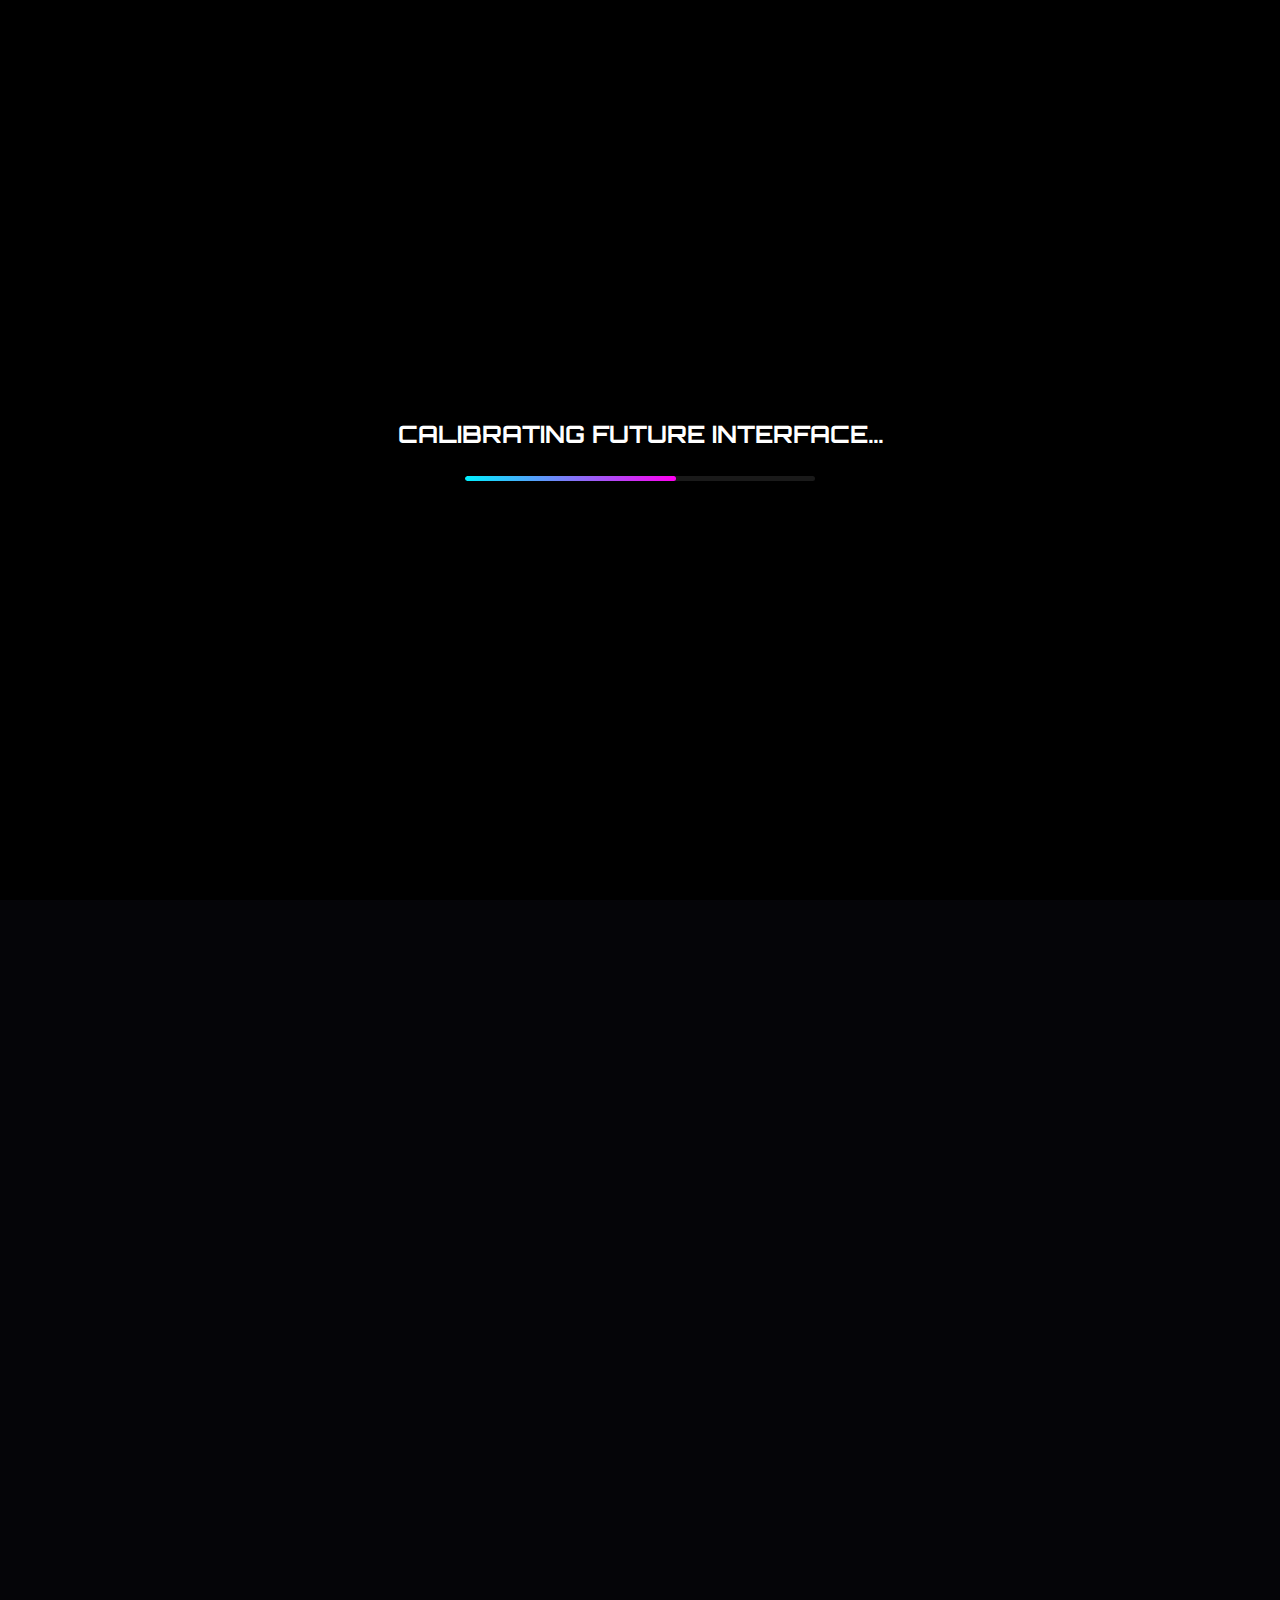
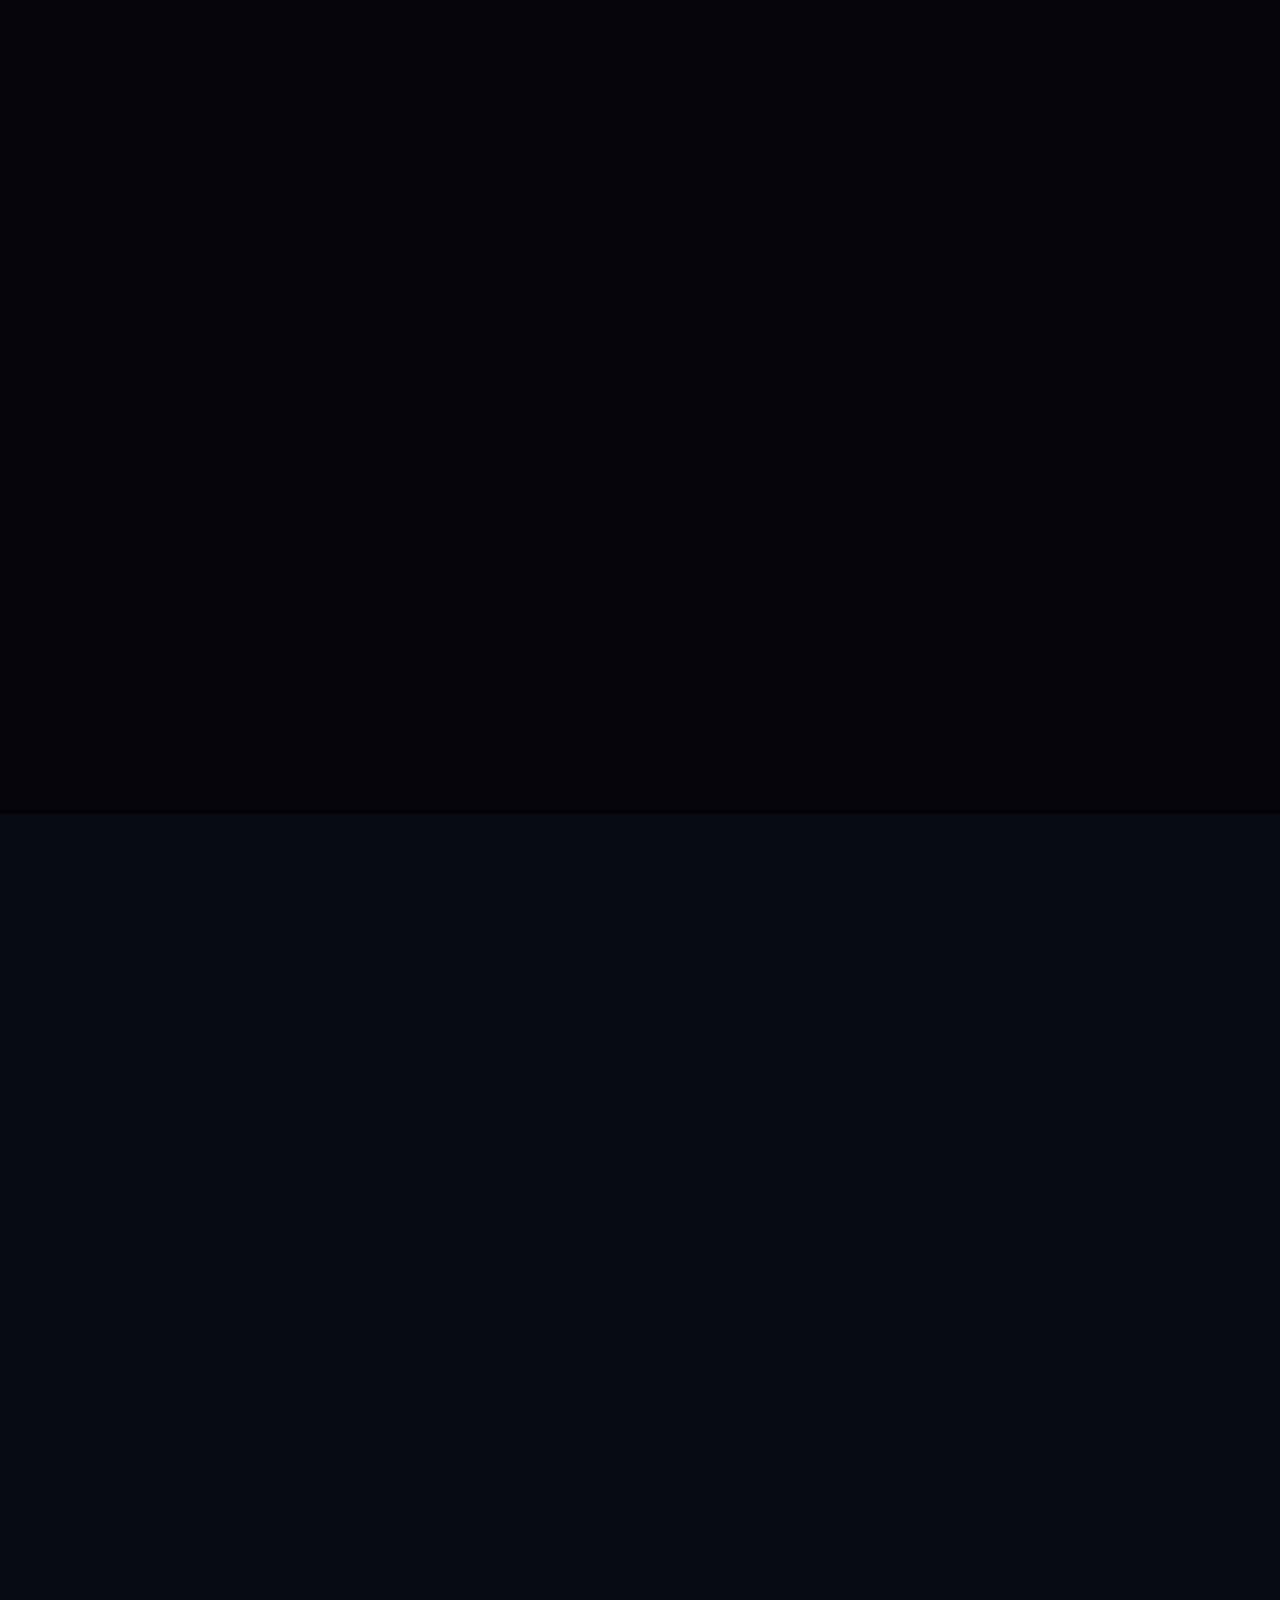
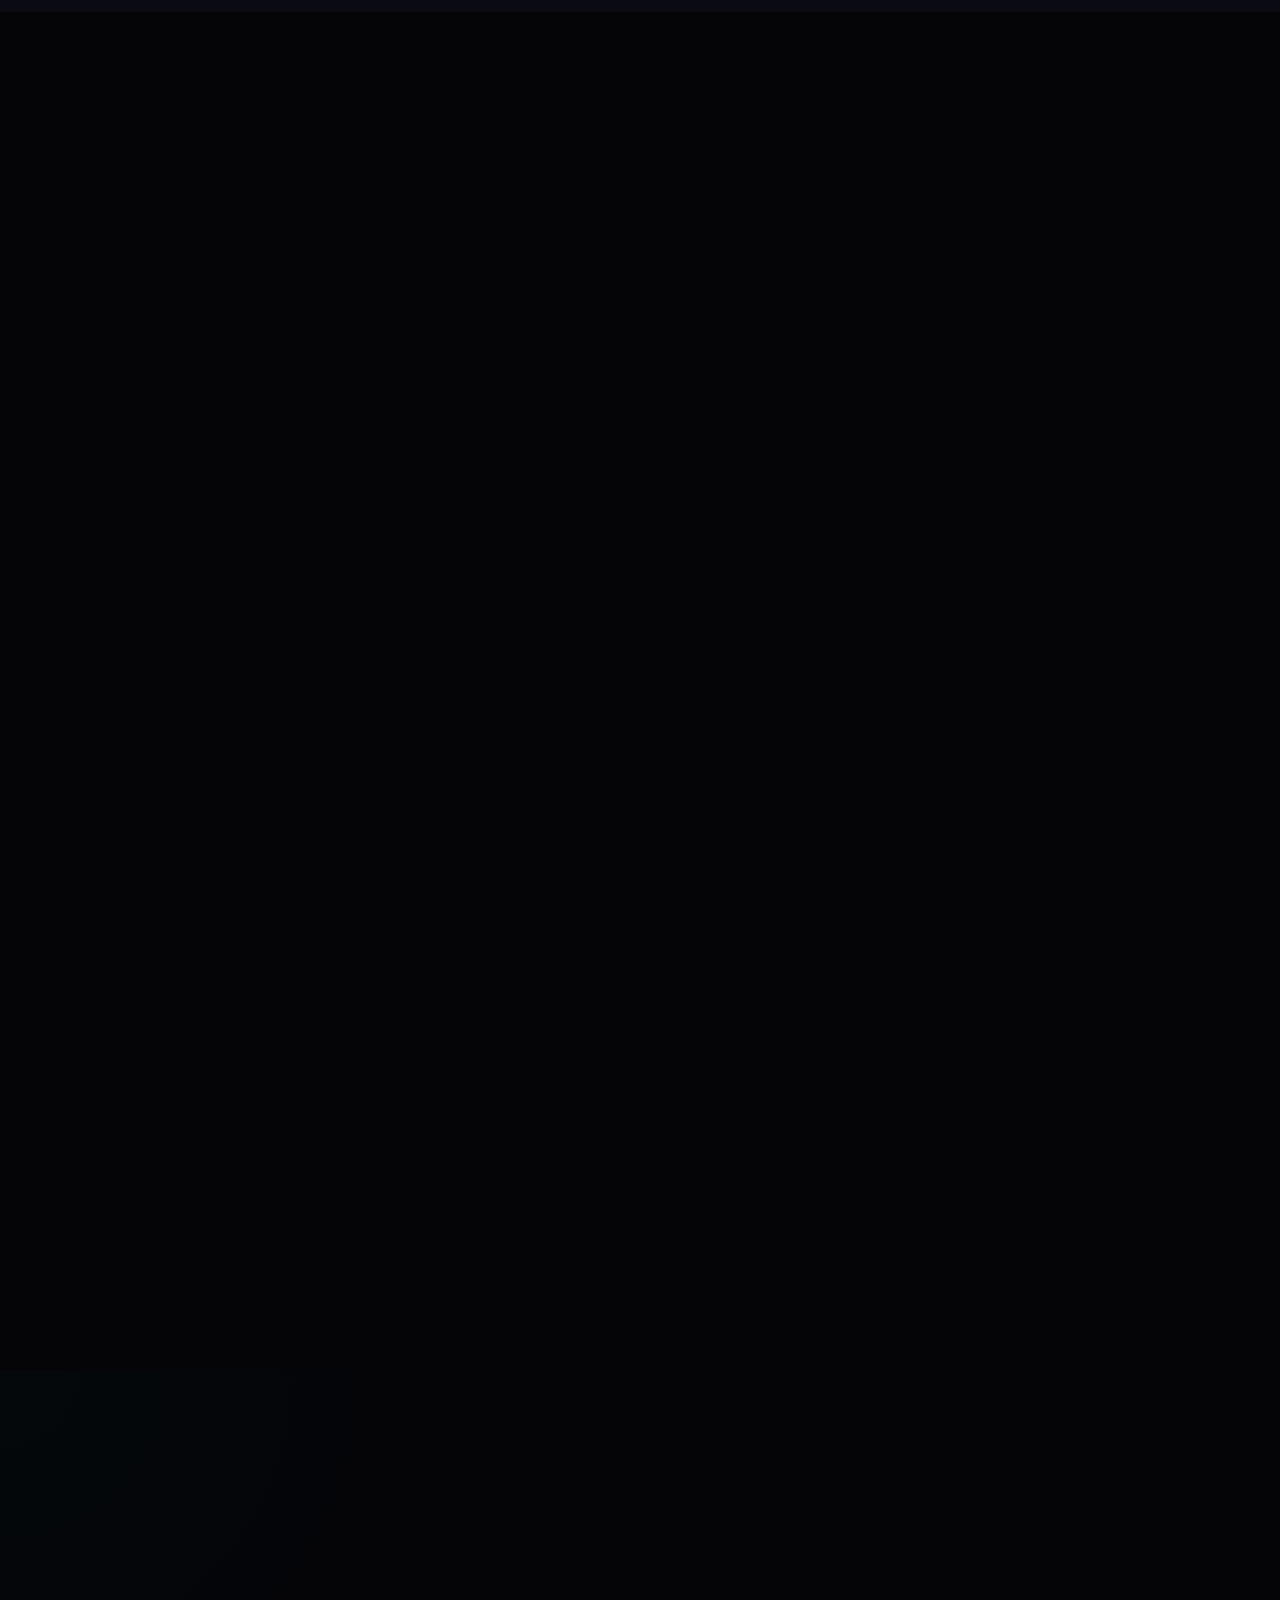
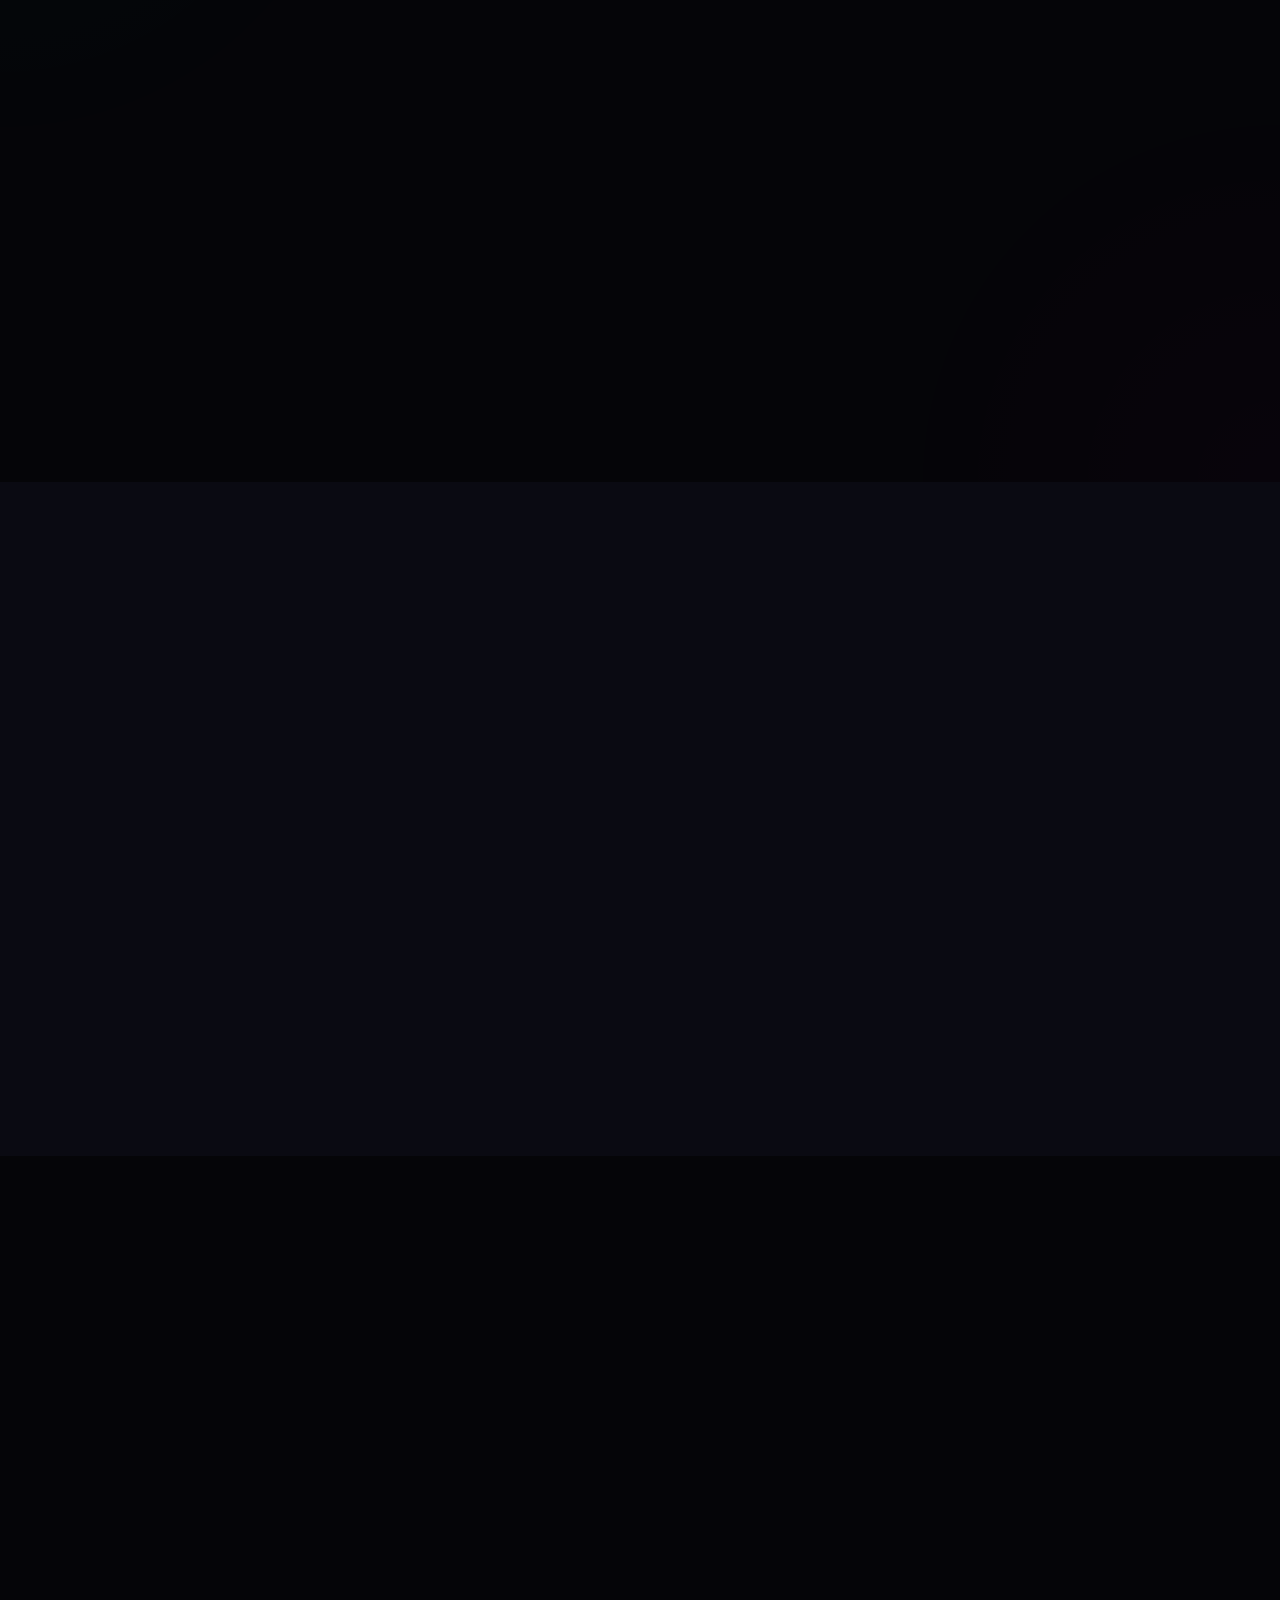
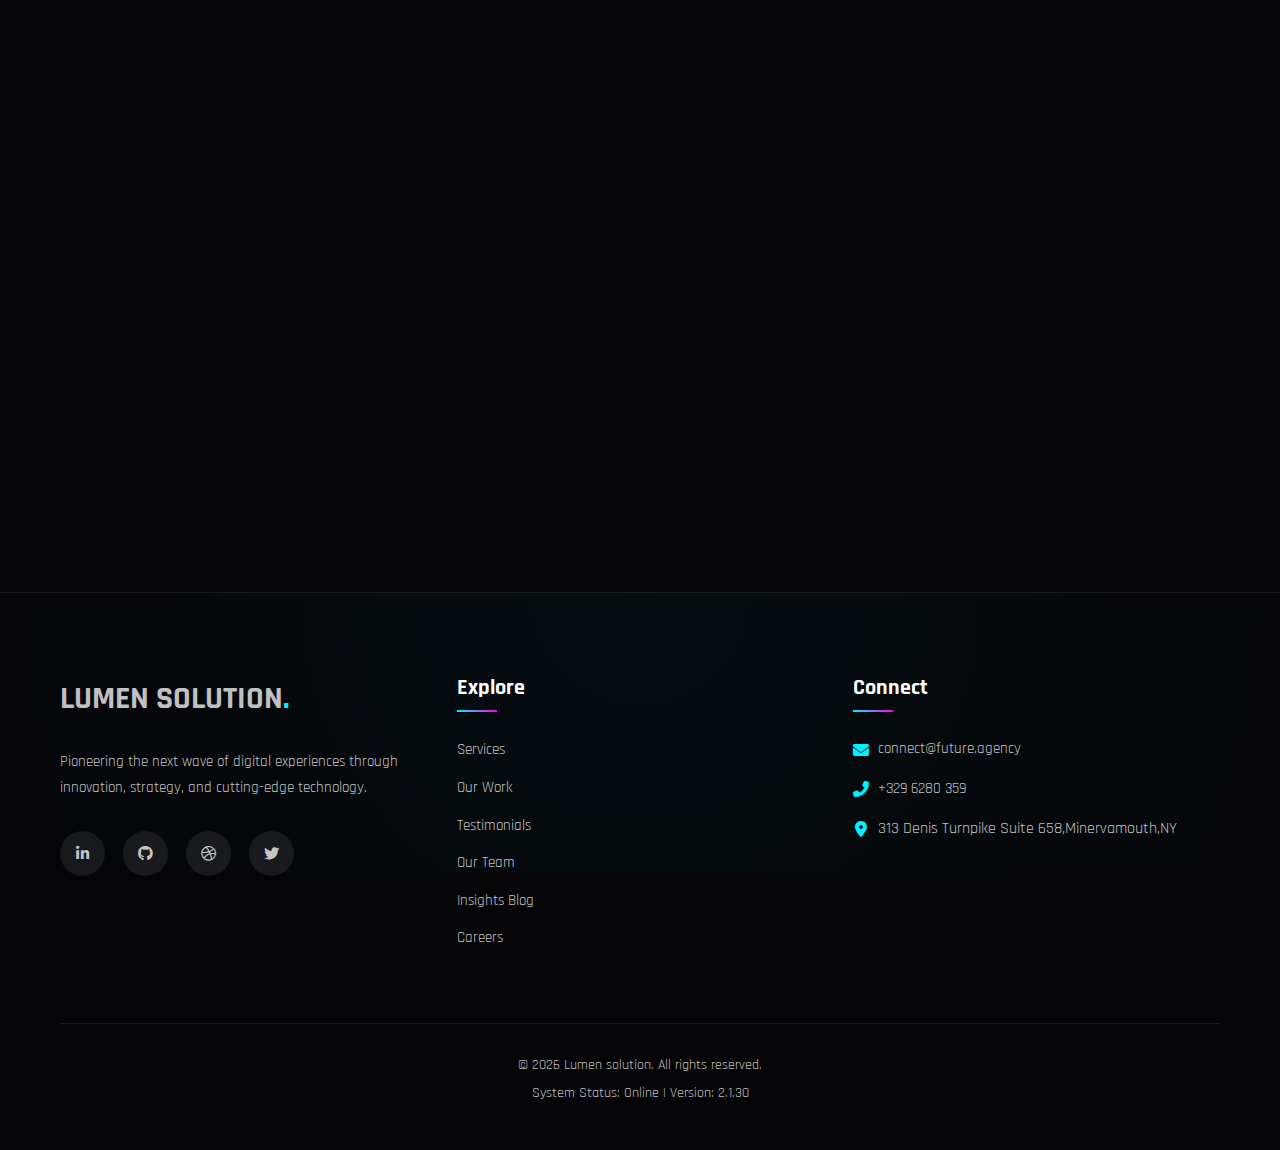
<file: index.html>
<!DOCTYPE html>
<html lang="en" data-theme="dark">
<head>
    <meta charset="UTF-8">
    <meta name="viewport" content="width=device-width, initial-scale=1.0">
    <title>Future Digital Agency | Visual Enhanced 2.1</title>

    <!-- Font Awesome -->
    <link rel="stylesheet" href="https://cdnjs.cloudflare.com/ajax/libs/font-awesome/6.4.2/css/all.min.css">

    <!-- Google Fonts -->
    <link href="https://fonts.googleapis.com/css2?family=Orbitron:wght@400;700&family=Rajdhani:wght@400;500;700&display=swap" rel="stylesheet">
        /* CSS Styles */

        <link rel="stylesheet" href="css/lumen.css">
        
</head>
<body>
    <!-- ===== LOADING SCREEN ===== -->
    <div id="loader">
        <h1 class="glitch-text">CALIBRATING FUTURE INTERFACE...</h1>
        <div class="progress-bar-container"> <div id="loadBar"></div> </div>
    </div>

    <!-- ===== NAVIGATION ===== -->
    <nav class="navbar" id="navbar">
        <!-- Replace your existing logo with this dual-logo version -->
        <a href="#" class="logo">
            <!-- Dark Mode Logo -->
            <img src="images/logo.png" alt="Future Digital Agency (Dark Mode)" class="logo-dark">
            <!-- Light Mode Logo -->
            <img src="images/logo.png" alt="Future Digital Agency (Light Mode)" class="logo-light">
            <!-- Fallback text logo -->
            <span class="logo-text"><span class="text-gradient">FUTURE</span><span style="color: var(--neon-primary);">.</span></span>
        </a>
         
                <!-- Desktop Nav Links -->
        <div class="nav-links">
            <a href="#services">Services</a>
            <a href="#work">Work</a>
            <a href="#testimonials">Testimonials</a>
            <a href="#team">Team</a>
            <a href="#contact">Contact</a>
             <a href="#contact" class="cta-button nav-cta">Start Project</a> <!-- This is the Desktop CTA -->
        </div>
        <!-- Mobile Menu Toggle -->
         <div class="menu-toggle"> <i class="fas fa-bars"></i> </div>
         <!-- Mobile Nav Links Container (Initially hidden by CSS) -->
        <div class="nav-links mobile-menu">
            <a href="#services">Services</a>
            <a href="#work">Work</a>
            <a href="#testimonials">Testimonials</a>
            <a href="#team">Team</a>
            <a href="#contact">Contact</a>
            <a href="#contact" class="cta-button">Start Project</a> <!-- Re-adding CTA for mobile menu -->
        </div>
    </nav>

    <!-- ===== HERO SECTION ===== -->
    <section class="hero">
        <div class="hero-background"></div>
        <div class="hero-content">
            <h1 class="text-gradient">ARCHITECTS OF DIGITAL EVOLUTION</h1>
            <p class="subtitle">Next-Gen Web Solutions | Brand Acceleration | Automation | E-commerce Mastery</p>
            <div class="hero-buttons">
                <a href="#contact" class="primary-button">Initiate Project <i class="fas fa-rocket fa-sm" style="margin-left: 8px;"></i></a>
                <a href="#work" class="secondary-button">Explore Showcase <i class="fas fa-lightbulb fa-sm" style="margin-left: 8px;"></i></a>
            </div>
        </div>
         <a href="#services" class="scroll-down" aria-label="Scroll down"> <i class="fas fa-chevron-down"></i> </a>
    </section>

    <!-- ===== SERVICES SECTION ===== -->
<section id="services" class="services-section">
    <div class="container">
        <div class="section-title anim-target">
            <h2 class="text-gradient">Future-Proof Capabilities</h2>
            <p>A spectrum of services designed for tomorrow's challenges.</p>
        </div>
        <div class="services-grid">
            <!-- Web Development Services -->
            <div class="service-card anim-target"> 
                <div class="service-icon text-gradient"><i class="fas fa-laptop-code"></i></div> 
                <h3>Web Development</h3> 
                <p>Custom websites built for performance, scalability, and seamless user experiences.</p> 
                <a href="#" class="service-link">Explore Features <i class="fas fa-arrow-right"></i></a> 
            </div>
            
            <!-- Graphic Design Services -->
            <div class="service-card anim-target" style="transition-delay: 0.05s;"> 
                <div class="service-icon text-gradient"><i class="fas fa-palette"></i></div> 
                <h3>Graphic Design</h3> 
                <p>Stunning visuals that communicate your brand's essence and captivate your audience.</p> 
                <a href="#" class="service-link">See Portfolio <i class="fas fa-arrow-right"></i></a> 
            </div>
            
            <!-- Brand Building Services -->
            <div class="service-card anim-target" style="transition-delay: 0.1s;"> 
                <div class="service-icon text-gradient"><i class="fas fa-crown"></i></div> 
                <h3>Brand Building</h3> 
                <p>Comprehensive brand strategy, identity, and positioning for market dominance.</p> 
                <a href="#" class="service-link">Our Process <i class="fas fa-arrow-right"></i></a> 
            </div>
            
            <!-- Digital Marketing Services -->
            <div class="service-card anim-target" style="transition-delay: 0.15s;"> 
                <div class="service-icon text-gradient"><i class="fas fa-bullseye"></i></div> 
                <h3>Digital Marketing</h3> 
                <p>Data-driven campaigns that drive traffic, engagement, and conversions.</p> 
                <a href="#" class="service-link">View Strategies <i class="fas fa-arrow-right"></i></a> 
            </div>
            
            <!-- Shopify Stores Services -->
            <div class="service-card anim-target" style="transition-delay: 0.2s;"> 
                <div class="service-icon text-gradient"><i class="fas fa-store"></i></div> 
                <h3>Shopify Stores</h3> 
                <p>High-converting e-commerce solutions tailored to your business needs.</p> 
                <a href="#" class="service-link">See Examples <i class="fas fa-arrow-right"></i></a> 
            </div>
            
            <!-- Social Media Marketing -->
            <div class="service-card anim-target" style="transition-delay: 0.25s;"> 
                <div class="service-icon text-gradient"><i class="fas fa-hashtag"></i></div> 
                <h3>Social Media Marketing</h3> 
                <p>Strategic content and campaigns to grow your audience and engagement.</p> 
                <a href="#" class="service-link">Boost Engagement <i class="fas fa-arrow-right"></i></a> 
            </div>
            
            <!-- SEO Services -->
            <div class="service-card anim-target" style="transition-delay: 0.3s;"> 
                <div class="service-icon text-gradient"><i class="fas fa-search-plus"></i></div> 
                <h3>SEO Optimization</h3> 
                <p>Increase your visibility and organic traffic with our proven SEO strategies.</p> 
                <a href="#" class="service-link">Learn More <i class="fas fa-arrow-right"></i></a> 
            </div>
            
            <!-- Content Creation -->
            <div class="service-card anim-target" style="transition-delay: 0.35s;"> 
                <div class="service-icon text-gradient"><i class="fas fa-photo-film"></i></div> 
                <h3>Content Creation</h3> 
                <p>Compelling visuals and copy that tells your brand's story effectively.</p> 
                <a href="#" class="service-link">View Work <i class="fas fa-arrow-right"></i></a> 
            </div>
        </div>
    </div>
</section>
    
</section>

    <!-- ===== PORTFOLIO SECTION ===== -->
    <section id="work" class="portfolio-section">
        <div class="container">
            <div class="section-title anim-target">
                <h2 class="text-gradient">Project Showcase</h2>
                <p>Evidence of future-forward thinking and exceptional results.</p>
            </div>
            <div class="portfolio-grid">
                 <!-- Portfolio Images remain the same - good choices -->
                 <div class="portfolio-item anim-target"> <img src="images/portfilio 1.jpg" alt="AI powered analytics dashboard" class="portfolio-image"> <div class="portfolio-overlay"> <h3>Project Cygnus</h3> <p>AI-Powered Analytics Platform</p> <a href="#" class="portfolio-link">View Case Study <i class="fas fa-arrow-right"></i></a> </div> </div>
                <div class="portfolio-item anim-target" style="transition-delay: 0.1s;"> <img src="images/portfolio 2.jpg" alt="Code on dark screen" class="portfolio-image"> <div class="portfolio-overlay"> <h3>Nova Commerce</h3> <p>Next-Generation Retail Experience</p> <a href="#" class="portfolio-link">View Case Study <i class="fas fa-arrow-right"></i></a> </div> </div>
                <div class="portfolio-item anim-target" style="transition-delay: 0.2s;"> <img src="images/portfolio 3.jpg" alt="Modern website design on screen" class="portfolio-image"> <div class="portfolio-overlay"> <h3>Aether Branding</h3> <p>Disruptive Tech Brand Identity</p> <a href="#" class="portfolio-link">View Case Study <i class="fas fa-arrow-right"></i></a> </div> </div>
            </div>
        </div>
    </section>

    <!-- ===== E-COMMERCE SUCCESS SECTION ===== -->
<section id="ecommerce-success" class="portfolio-section" style="background-color: var(--current-darker-bg);">
    <div class="container">
        <div class="section-title anim-target">
            <h2 class="text-gradient">Our E-Commerce Success Stories</h2>
            <p>Real stores generating real revenue - here's what we've built</p>
        </div>
        
        <div class="portfolio-grid">
            <!-- eBay Store -->
            <div class="portfolio-item anim-target">
                <img src="images/ebay section.jpg" 
                     alt="eBay store dashboard" 
                     class="portfolio-image" 
                     loading="lazy">
                <div class="portfolio-overlay">
                    <h3>eBay Power Store</h3>
                    <p>Consistently ranking in top 5% of eBay sellers with $85k+ monthly revenue</p>
                    <div class="portfolio-stats">
                        <div><i class="fas fa-chart-line"></i> 320% growth in 6 months</div>
                        <div><i class="fas fa-trophy"></i> Top Rated Seller status</div>
                    </div>
                    <a href="#" class="portfolio-link">View Performance Metrics <i class="fas fa-arrow-right"></i></a>
                </div>
            </div>
            
            <!-- Shopify Store 1 -->
            <div class="portfolio-item anim-target" style="transition-delay: 0.1s;">
                <img src="images/shopify section pic.jpg" 
                     alt="Shopify store frontend" 
                     class="portfolio-image" 
                     loading="lazy">
                <div class="portfolio-overlay">
                    <h3>Luxe Apparel Shopify</h3>
                    <p>$120k/month fashion store with 4.9★ customer ratings</p>
                    <div class="portfolio-stats">
                        <div><i class="fas fa-shopping-cart"></i> 28% conversion rate</div>
                        <div><i class="fas fa-repeat"></i> 42% repeat customer rate</div>
                    </div>
                    <a href="#" class="portfolio-link">See Live Store <i class="fas fa-arrow-right"></i></a>
                </div>
            </div>
            
            <!-- Shopify Store 2 -->
            <div class="portfolio-item anim-target" style="transition-delay: 0.2s;">
                <img src="images/shopify section 2.jpg" 
                     alt="Eco-friendly products store" 
                     class="portfolio-image" 
                     loading="lazy">
                <div class="portfolio-overlay">
                    <h3>GreenLife Shopify</h3>
                    <p>Sustainable products store scaling to $65k/month profitably</p>
                    <div class="portfolio-stats">
                        <div><i class="fas fa-leaf"></i> 92% organic traffic</div>
                        <div><i class="fas fa-users"></i> 18k+ email subscribers</div>
                    </div>
                    <a href="#" class="portfolio-link">View Growth Strategy <i class="fas fa-arrow-right"></i></a>
                </div>
            </div>
            
            <!-- Amazon Store -->
            <div class="portfolio-item anim-target" style="transition-delay: 0.3s;">
                <img src="images/amazon section pic.jpeg" 
                     alt="Amazon seller dashboard" 
                     class="portfolio-image" 
                     loading="lazy">
                <div class="portfolio-overlay">
                    <h3>Amazon FBA Empire</h3>
                    <p>Private label brand doing $220k/month with 38% profit margins</p>
                    <div class="portfolio-stats">
                        <div><i class="fab fa-amazon"></i> #1 in 3 categories</div>
                        <div><i class="fas fa-boxes"></i> 97% inventory turnover</div>
                    </div>
                    <a href="#" class="portfolio-link">Request Case Study <i class="fas fa-arrow-right"></i></a>
                </div>
            </div>
            
            <!-- Walmart Store -->
            <div class="portfolio-item anim-target" style="transition-delay: 0.4s;">
                <img src="images/walmart section pic.jpeg" 
                     alt="Walmart marketplace products" 
                     class="portfolio-image" 
                     loading="lazy">
                <div class="portfolio-overlay">
                    <h3>Walmart Marketplace Pro</h3>
                    <p>Consistent $75k/month with only 12 SKUs through strategic positioning</p>
                    <div class="portfolio-stats">
                        <div><i class="fas fa-truck"></i> 99.8% fulfillment rate</div>
                        <div><i class="fas fa-tag"></i> 22% above market price</div>
                    </div>
                    <a href="#" class="portfolio-link">Learn Our Methods <i class="fas fa-arrow-right"></i></a>
                </div>
            </div>
        </div>
        
        <div class="text-center anim-target" style="margin-top: 60px;">
            <a href="#contact" class="primary-button" style="padding: 16px 40px; font-size: 1.1rem;">
                Let's Build Yours Next <i class="fas fa-arrow-up-right-from-square" style="margin-left: 10px;"></i>
            </a>
        </div>
    </div>
</section>

    <!-- ===== TESTIMONIALS SECTION ===== -->
    <section id="testimonials" class="testimonials-section">
        <div class="container">
            <div class="section-title anim-target">
                <h2 class="text-gradient">Partner Success Stories</h2>
                <p>Hear from the visionaries we've helped shape the future.</p>
            </div>
            <div class="testimonials-grid">
                <div class="testimonial-card anim-target">
                     <div class="testimonial-rating"> <i class="fas fa-star"></i><i class="fas fa-star"></i><i class="fas fa-star"></i><i class="fas fa-star"></i><i class="fas fa-star"></i> </div>
                    <p class="testimonial-quote">Working with FUTURE was transformative. They didn't just meet expectations; they redefined them. True digital architects.</p>
                    <div class="testimonial-client">
                        <!-- REAL IMAGE for Avatar 1 -->
                        <div class="client-avatar"> <img src="images/testimonial 1.jpg" alt="Alex Johnson Avatar"> </div>
                        <div class="client-info"> <h4>Alex Johnson</h4> <p>CEO, Quantum Dynamics</p> </div>
                    </div>
                </div>
                 <div class="testimonial-card anim-target" style="transition-delay: 0.1s;">
                      <div class="testimonial-rating"> <i class="fas fa-star"></i><i class="fas fa-star"></i><i class="fas fa-star"></i><i class="fas fa-star"></i><i class="fas fa-star"></i> </div>
                    <p class="testimonial-quote">Their strategic approach to branding and web development propelled our growth beyond measure. Unparalleled expertise.</p>
                     <div class="testimonial-client">
                         <!-- REAL IMAGE for Avatar 2 -->
                        <div class="client-avatar"> <img src="images/testimonial 2.jpeg" alt="Samantha Lee Avatar"> </div>
                        <div class="client-info"> <h4>Samantha Lee</h4> <p>Founder, NovaTech Solutions</p> </div>
                    </div>
                </div>
                 <div class="testimonial-card anim-target" style="transition-delay: 0.2s;">
                      <div class="testimonial-rating"> <i class="fas fa-star"></i><i class="fas fa-star"></i><i class="fas fa-star"></i><i class="fas fa-star"></i><i class="fas fa-star-half-alt"></i> </div>
                    <p class="testimonial-quote">The automation systems they implemented saved us countless hours and streamlined everything. Highly recommended!</p>
                    <div class="testimonial-client">
                        <!-- REAL IMAGE for Avatar 3 -->
                        <div class="client-avatar"> <img src="images/testimonial 3.jpg" alt="David Chen Avatar"> </div>
                        <div class="client-info"> <h4>David Chen</h4> <p>COO, Synergy Enterprises</p> </div>
                    </div>
                </div>
            </div>
        </div>
    </section>

     <!-- ===== TEAM SECTION ===== -->
    <section id="team" class="team-section">
        <div class="container">
            <div class="section-title anim-target">
                <h2 class="text-gradient">Meet the Futurists</h2>
                <p>The core innovators driving our agency forward.</p>
            </div>
            <div class="team-grid">
                <div class="team-card anim-target">
                    <!-- REAL IMAGE for Team 1 -->
                    <div class="team-avatar"> <img src="images/team 1.jpg" alt="Jax Integra Avatar"> </div>
                    <h3>Jax Integra</h3>
                    <p class="role">Lead Architect & Strategist</p>
                    <div class="team-social"> <a href="#" aria-label="LinkedIn"><i class="fab fa-linkedin-in"></i></a> <a href="#" aria-label="Twitter"><i class="fab fa-twitter"></i></a> </div>
                </div>
                <div class="team-card anim-target" style="transition-delay: 0.1s;">
                    <!-- REAL IMAGE for Team 2 -->
                    <div class="team-avatar"> <img src="images/team 2.jpg" alt="Anya Volkov Avatar"> </div>
                    <h3>Anya Volkov</h3>
                    <p class="role">Head of Design & UX</p>
                     <div class="team-social"> <a href="#" aria-label="Dribbble"><i class="fab fa-dribbble"></i></a> <a href="#" aria-label="Behance"><i class="fab fa-behance"></i></a> </div>
                </div>
                <div class="team-card anim-target" style="transition-delay: 0.2s;">
                    <!-- REAL IMAGE for Team 3 -->
                    <div class="team-avatar"> <img src="images/team 3.jpg" alt="Kenji Tanaka Avatar"> </div>
                    <h3>Kenji Tanaka</h3>
                    <p class="role">Lead Automation Engineer</p>
                     <div class="team-social"> <a href="#" aria-label="GitHub"><i class="fab fa-github"></i></a> <a href="#" aria-label="LinkedIn"><i class="fab fa-linkedin-in"></i></a> </div>
                </div>
                 <div class="team-card anim-target" style="transition-delay: 0.3s;">
                    <!-- REAL IMAGE for Team 4 -->
                    <div class="team-avatar"> <img src="images/team 4.jpg" alt="Lena Petrova Avatar"> </div>
                    <h3>Lena Petrova</h3>
                    <p class="role">Client Success Manager</p>
                    <div class="team-social"> <a href="#" aria-label="LinkedIn"><i class="fab fa-linkedin-in"></i></a> </div>
                </div>
            </div>
        </div>
    </section>

    <!-- ===== CONTACT SECTION ===== -->
    <section id="contact" class="contact-section">
        <div class="container">
            <div class="contact-container anim-target">
                <h2 class="text-gradient">Initiate Contact</h2>
                <p class="subtitle">Let's discuss how we can architect your digital future.</p>
                <form class="contact-form" id="contactForm">
                     <div class="form-group"> <label for="name">Full Name</label> <input type="text" id="name" name="name" class="form-control" placeholder="Enter your name" required> </div>
                    <div class="form-group"> <label for="email">Email Address</label> <input type="email" id="email" name="email" class="form-control" placeholder="Enter your email" required> </div>
                    <div class="form-group"> <label for="subject">Subject</label> <input type="text" id="subject" name="subject" placeholder="What's this about?" class="form-control"> </div>
                    <div class="form-group"> <label for="message">Project Details</label> <textarea id="message" name="message" class="form-control" placeholder="Describe your vision..." required></textarea> </div>
                    <button type="submit" class="submit-button">Transmit Inquiry <i class="fas fa-paper-plane" style="margin-left: 8px;"></i></button>
                </form>
            </div>
        </div>
    </section>

    <!-- ===== FOOTER - Overhauled ===== -->
    <footer>
        <div class="container">
            <div class="footer-container">
                 <div class="footer-column"> <a href="#" class="footer-logo"><span class="text-gradient"></span>LUMEN SOLUTION<span style="color: var(--neon-primary);">.</span></a> <p class="footer-description">Pioneering the next wave of digital experiences through innovation, strategy, and cutting-edge technology.</p> <div class="footer-social-links"> <a href="#" aria-label="LinkedIn"><i class="fab fa-linkedin-in"></i></a> <a href="#" aria-label="GitHub"><i class="fab fa-github"></i></a> <a href="#" aria-label="Dribbble"><i class="fab fa-dribbble"></i></a> <a href="#" aria-label="Twitter"><i class="fab fa-twitter"></i></a> </div> </div>
                 <div class="footer-column"> <h3 class="footer-heading">Explore</h3> <ul> <li><a href="#services">Services</a></li> <li><a href="#work">Our Work</a></li> <li><a href="#testimonials">Testimonials</a></li> <li><a href="#team">Our Team</a></li> <li><a href="#">Insights Blog</a></li> <li><a href="#">Careers</a></li> </ul> </div>
                 <div class="footer-column"> <h3 class="footer-heading">Connect</h3> <ul class="footer-contact-info"> <li><i class="fas fa-envelope"></i><a href="mailto:connect@future.agency">connect@future.agency</a></li> <li><i class="fas fa-phone-alt"></i><a href="tel:+923296280359">+329 6280 359</a></li> <li><i class="fas fa-map-marker-alt"></i><span>313 Denis Turnpike Suite 658,Minervamouth,NY</span></li> </ul> </div>
            </div>
            <div class="footer-bottom"> <p>© <span id="currentYear"></span> Lumen solution. All rights reserved.</p> <p>System Status: Online | Version: 2.1.30</p> </div>
        </div>
    </footer>

    <!-- ===== FLOATING BUTTONS ===== -->
    <div class="floating-action-buttons">
         <a href="#contact" class="floating-button contact-fab" aria-label="Contact Us"> <i class="fas fa-paper-plane"></i> </a>
         <div class="floating-button theme-toggle" id="themeToggle" aria-label="Toggle Theme"> <i class="fas fa-moon"></i> </div>
    </div>

    <!-- ===== JAVASCRIPT ===== -->
    <script src="javascript/lumen.js"></script>
</body>
</html>
</file>
<file: css/lumen.css>
/* CSS Styles (With Header/Footer Updates) */
        /* ===== GLOBAL STYLES ===== */
        :root {
            --neon-primary: #00f0ff;
            --neon-secondary: #ff00f0;
            --neon-tertiary: #9d00ff;
            --dark-bg: #0a0a12;
            --darker-bg: #050508;
            --light-bg: #f8f9fa;
            --light-darker-bg: #e9ecef; /* Slightly darker light background */
            --text-light: #ffffff;
            --text-dark: #212529;
            --text-muted-light: rgba(255, 255, 255, 0.75);
            --text-muted-dark: rgba(33, 37, 41, 0.7);
            --glass-bg-dark: rgba(18, 18, 30, 0.7); /* Adjusted dark glass bg */
            --glass-border-dark: rgba(255, 255, 255, 0.1); /* Adjusted dark glass border */
            --glass-bg-light: rgba(255, 255, 255, 0.65); /* Adjusted light glass bg */
            --glass-border-light: rgba(0, 0, 0, 0.08); /* Adjusted light glass border */
            --card-bg-dark: #101018;
            --footer-social-bg: rgba(255, 255, 255, 0.08); /* Footer social dark bg */

            /* --- Assign current values (Dark mode is default) --- */
            --current-bg: var(--dark-bg);
            --current-darker-bg: var(--darker-bg);
            --current-text: var(--text-light);
            --current-text-muted: var(--text-muted-light);
            --current-glass-bg: var(--glass-bg-dark);
            --current-glass-border: var(--glass-border-dark);
        }

        [data-theme="light"] {
            --current-bg: var(--light-bg);
            --current-darker-bg: var(--light-darker-bg);
            --current-text: var(--text-dark);
            --current-text-muted: var(--text-muted-dark);
            --current-glass-bg: var(--glass-bg-light);
            --current-glass-border: var(--glass-border-light);
            --card-bg-dark: #ffffff; /* Overridden in light mode */
            --footer-social-bg: rgba(0, 0, 0, 0.05); /* Footer social light bg */
        }

        * { margin: 0; padding: 0; box-sizing: border-box; }
        html { scroll-behavior: smooth; }
        body { font-family: 'Rajdhani', sans-serif; font-weight: 400; background-color: var(--current-bg); color: var(--current-text); overflow-x: hidden; line-height: 1.6; transition: background-color 0.3s ease, color 0.3s ease; }
        h1, h2, h3, h4 { font-family: 'Orbitron', sans-serif; font-weight: 700; line-height: 1.3; }
        a { text-decoration: none; color: inherit; }
        section { padding: 100px 20px; overflow: hidden; }
        .container { max-width: 1200px; margin: 0 auto; padding: 0 20px; }
        .text-gradient { background: linear-gradient(90deg, var(--neon-primary), var(--neon-secondary)); -webkit-background-clip: text; background-clip: text; color: transparent; }

        /* ===== UTILITIES (Unchanged) ===== */

        /* ===== LOADING ANIMATION (Unchanged) ===== */
        #loader { position: fixed; top: 0; left: 0; width: 100%; height: 100%; background-color: black; display: flex; flex-direction: column; justify-content: center; align-items: center; z-index: 9999; transition: opacity 0.6s ease-out; }
        #loader.hidden { opacity: 0; pointer-events: none; }
        .glitch-text { font-family: 'Orbitron', sans-serif; font-size: 1.5rem; color: white; animation: glitch 1.5s linear infinite; }
        @keyframes glitch { 2%, 64% { transform: translate(2px, 0) skew(0deg); } 4%, 60% { transform: translate(-2px, 0) skew(0deg); } 62% { transform: translate(0, 0) skew(5deg); } }
        .progress-bar-container { width: 80%; max-width: 350px; height: 5px; background: rgba(255, 255, 255, 0.1); margin-top: 25px; border-radius: 3px; overflow: hidden; }
        #loadBar { height: 100%; background: linear-gradient(90deg, var(--neon-primary), var(--neon-secondary)); transition: width 0.1s linear; width: 0%; border-radius: 3px; }

        /* ===== NAVBAR - Glassmorphism Effect ===== */
        .navbar {
            position: fixed;
            top: 0;
            left: 0;
            width: 100%;
            padding: 20px 30px; /* Slightly reduced padding for better compactness */
            display: flex;
            justify-content: space-between;
            align-items: center;
            z-index: 1000;
        
            /* Glass Effect */
            background-color: var(--current-glass-bg);
            backdrop-filter: blur(15px); /* Increased blur for a more pronounced glass effect */
            -webkit-backdrop-filter: blur(15px);
            border-bottom: 1px solid var(--current-glass-border);
            box-shadow: 0 4px 20px rgba(0, 0, 0, 0.1);
        
            /* Transitions */
            transition: background-color 0.3s ease,
                        border-color 0.3s ease,
                        color 0.3s ease,
                        padding 0.4s ease;
        }
        
        /* On Scroll - Only Padding Changes */
        .navbar.scrolled {
            padding: 10px 30px; /* Reduced padding for a more compact look when scrolled */
        }
        
        /* Logo Styling */
        .logo {
            position: relative;
            display: inline-block;
            height: 40px; /* Adjust based on your logo height */
        }
        
        .logo img {
            height: 100%;
            width: auto;
            transition: opacity 0.3s ease, filter 0.3s ease;
        }
        
        /* Dark mode logo (visible by default) */
        .logo-dark {
            opacity: 1;
        }
        
        /* Light mode logo (hidden by default) */
        .logo-light {
            position: absolute;
            top: 0;
            left: 0;
            opacity: 0;
        }
        
        /* Switch logos when in light mode */
        [data-theme="light"] .logo-dark {
            opacity: 0;
        }
        
        [data-theme="light"] .logo-light {
            opacity: 1;
        }
        
        /* If using text logo with gradient */
        .logo-text {
            font-size: 2rem;
            font-weight: 700;
            display: none; /* Hide if using image logos */
        }
        
        /* Logo Image Enhancements */
        .logo img {
            filter: brightness(1.2) contrast(1.1); /* Slightly enhances visibility */
            width: 150px; /* Adjust width as needed */
            height: auto; /* Maintain aspect ratio */
        }
        
        /* Navigation Links */
        .nav-links {
            list-style: none;
            display: flex;
            gap: 20px; /* Spacing between links */
        }
        
        .nav-links li {
            position: relative;
        }
        
        .nav-links a {
            color: var(--text-color); /* Use a variable for text color */
            text-decoration: none;
            font-size: 1.1rem;
            font-weight: 500;
            transition: color 0.3s ease, transform 0.3s ease;
        }
        
        .nav-links a::after {
            content: '';
            position: absolute;
            bottom: -2px;
            left: 0;
            width: 100%;
            height: 2px;
            background-color: var(--accent-color); /* Highlight color for active link */
            transform: scaleX(0);
            transition: transform 0.3s ease;
        }
        
        .nav-links a:hover,
        .nav-links a.active {
            color: var(--accent-color); /* Active/Hover color */
        }
        
        .nav-links a:hover::after,
        .nav-links a.active::after {
            transform: scaleX(1); /* Expand underline on hover or active state */
        }
        
        /* Hamburger Menu for Mobile */
        .hamburger-menu {
            display: none; /* Hidden by default */
            cursor: pointer;
            font-size: 2rem;
            color: var(--text-color);
            transition: color 0.3s ease;
        }
        
        .hamburger-menu:hover {
            color: var(--accent-color);
        }
        
        /* Media Queries for Responsiveness */
        @media (max-width: 768px) {
            .navbar {
                padding: 15px 20px; /* Reduced padding for mobile */
            }
        
            .nav-links {
                display: none; /* Hide desktop navigation */
            }
        
            .hamburger-menu {
                display: block; /* Show hamburger menu on mobile */
            }
        }
                    
        /* --- Style Change on Scroll (Padding Only) --- */
        .navbar.scrolled {
            padding: 10px 40px; /* Reduce padding on scroll */
            /* Background, blur, border, shadow are now handled by the base .navbar style */
        }

        .logo { font-size: 2rem; font-weight: 700; color: var(--current-text); /* Ensure logo color adapts */ }
        .logo .text-gradient { /* Keep gradient on the word FUTURE */
             background: linear-gradient(90deg, var(--neon-primary), var(--neon-secondary)); -webkit-background-clip: text; background-clip: text; color: transparent;
        }
        .logo span { color: var(--neon-primary); } /* Keep the dot neon */

        .nav-links { display: flex; gap: 35px; }
        .nav-links a { position: relative; font-weight: 500; color: var(--current-text-muted); transition: color 0.3s ease; letter-spacing: 0.5px; }
        .nav-links a:hover, .nav-links a.active { color: var(--current-text); }
        .nav-links a::after { content: ''; position: absolute; bottom: -6px; left: 50%; transform: translateX(-50%); width: 0; height: 2px; background: var(--neon-primary); transition: width 0.4s cubic-bezier(0.23, 1, 0.32, 1); }
        .nav-links a:hover::after, .nav-links a.active::after { width: 100%; }
        .cta-button { padding: 8px 22px; background: linear-gradient(90deg, var(--neon-primary), var(--neon-secondary)); color: #050508; border-radius: 30px; font-weight: 600; transition: transform 0.3s cubic-bezier(0.175, 0.885, 0.32, 1.275), box-shadow 0.3s ease; margin-left: 15px; }
        .cta-button:hover { transform: scale(1.05); box-shadow: 0 5px 25px rgba(0, 240, 255, 0.35); }
        .menu-toggle { display: none; color: var(--current-text); font-size: 1.5rem; cursor: pointer; z-index: 1001; /* Ensure toggle is clickable above potential overlaps */}

        /* ===== HERO SECTION (Unchanged) ===== */
        .hero { position: relative; height: 100vh; min-height: 600px; display: flex; flex-direction: column; justify-content: center; align-items: center; text-align: center; padding: 0 20px; overflow: hidden; background-color: var(--current-darker-bg); /* Use variable */ }
        .hero-background { position: absolute; top: 0; left: 0; width: 100%; height: 100%; background: url('https://images.pexels.com/photos/325185/pexels-photo-325185.jpeg?auto=compress&cs=tinysrgb&w=1260&h=750&dpr=1') center/cover no-repeat; opacity: 0.25; z-index: 0; filter: grayscale(50%) brightness(0.8); }
        .hero-content { position: relative; z-index: 1; opacity: 0; transform: translateY(30px); animation: fadeInHero 1s 0.5s ease-out forwards; }
        @keyframes fadeInHero { to { opacity: 1; transform: translateY(0); } }
        .hero h1 { font-size: clamp(2.8rem, 8vw, 5.5rem); margin-bottom: 20px; line-height: 1.15; text-shadow: 0 0 15px rgba(0, 240, 255, 0.2); }
        .hero p.subtitle { font-size: clamp(1rem, 2.5vw, 1.3rem); max-width: 750px; margin: 0 auto 40px auto; color: var(--current-text-muted); font-weight: 500; letter-spacing: 0.5px; }
        .hero-buttons { display: flex; flex-wrap: wrap; justify-content: center; gap: 20px; margin-bottom: 60px; }
        .primary-button, .secondary-button { padding: 14px 35px; border-radius: 50px; font-weight: 600; font-size: 1rem; transition: transform 0.3s cubic-bezier(0.175, 0.885, 0.32, 1.275), box-shadow 0.3s ease, background-color 0.3s ease, color 0.3s ease; border: 2px solid transparent; display: inline-block; white-space: nowrap; }
        .primary-button { background: linear-gradient(90deg, var(--neon-primary), var(--neon-secondary)); color: #050508; border-color: transparent; }
        .secondary-button { border-color: var(--neon-primary); color: var(--neon-primary); background-color: transparent; }
        .primary-button:hover { transform: scale(1.05); box-shadow: 0 8px 25px rgba(0, 240, 255, 0.4); }
        .secondary-button:hover { background-color: var(--neon-primary); color: #050508; transform: scale(1.05); box-shadow: 0 8px 25px rgba(0, 240, 255, 0.2); }
        .scroll-down { position: absolute; bottom: 40px; left: 50%; transform: translateX(-50%); display: flex; flex-direction: column; align-items: center; animation: bounce 2.5s infinite ease-in-out; color: var(--current-text-muted); opacity: 0.7; }
        .scroll-down i { font-size: 1.5rem; }
        @keyframes bounce { 0%, 20%, 50%, 80%, 100% { transform: translateX(-50%) translateY(0); } 40% { transform: translateX(-50%) translateY(-15px); } 60% { transform: translateX(-50%) translateY(-10px); } }

        /* ===== SERVICES SECTION (Unchanged) ===== */
        .services-section { background-color: var(--current-darker-bg); }
        .section-title { text-align: center; margin-bottom: 80px; opacity: 0; transform: translateY(30px); }
        .section-title h2 { font-size: clamp(2.2rem, 6vw, 3.5rem); margin-bottom: 15px; }
        .section-title p { font-size: clamp(1rem, 2.5vw, 1.2rem); max-width: 700px; margin: 0 auto; color: var(--current-text-muted); }
        .services-grid { display: grid; grid-template-columns: repeat(auto-fit, minmax(280px, 1fr)); gap: 35px; }
        .service-card { background-color: var(--current-glass-bg); backdrop-filter: blur(12px); -webkit-backdrop-filter: blur(12px); border: 1px solid var(--current-glass-border); border-radius: 15px; padding: 40px 30px; transition: transform 0.4s cubic-bezier(0.175, 0.885, 0.32, 1.275), box-shadow 0.4s ease, background-color 0.3s ease, border-color 0.3s ease; /* Added bg/border transitions */ position: relative; overflow: hidden; opacity: 0; transform: translateY(30px); }
        .service-card::before { content: ''; position: absolute; inset: -1px; border-radius: inherit; background: linear-gradient(135deg, var(--neon-primary), var(--neon-secondary)); opacity: 0; transition: opacity 0.4s ease; z-index: -1; filter: blur(10px); }
        .service-card:hover { transform: translateY(-12px); box-shadow: 0 25px 50px rgba(0, 0, 0, 0.3); }
        .service-card:hover::before { opacity: 0.3; }
        .service-icon { font-size: 2.8rem; margin-bottom: 25px; display: inline-block; }
        .service-card h3 { font-size: 1.6rem; margin-bottom: 15px; color: var(--current-text); }
        .service-card p { color: var(--current-text-muted); margin-bottom: 25px; }
        .service-link { display: inline-flex; align-items: center; gap: 8px; font-weight: 600; color: var(--neon-primary); transition: transform 0.3s ease, color 0.3s ease; }
        .service-link i { transition: transform 0.3s ease; }
        .service-link:hover { color: var(--neon-secondary); }
        .service-link:hover i { transform: translateX(5px); }

        /* ===== PORTFOLIO SECTION (Unchanged) ===== */
        .portfolio-section { background-color: var(--current-bg); }
        .portfolio-grid { display: grid; grid-template-columns: repeat(auto-fit, minmax(300px, 1fr)); gap: 35px; }
        .portfolio-item { position: relative; border-radius: 15px; overflow: hidden; height: 400px; box-shadow: 0 10px 30px rgba(0, 0, 0, 0.2); transition: box-shadow 0.5s ease, background-color 0.3s ease; /* Added bg transition */ opacity: 0; transform: translateY(30px); }
        .portfolio-item:hover { box-shadow: 0 20px 40px rgba(0, 0, 0, 0.4); }
        .portfolio-image { width: 100%; height: 100%; object-fit: cover; transition: transform 0.6s cubic-bezier(0.165, 0.84, 0.44, 1); border-radius: 15px; }
        .portfolio-overlay { position: absolute; bottom: 0; left: 0; width: 100%; padding: 30px; background: linear-gradient(to top, rgba(5, 5, 8, 0.95) 20%, rgba(5, 5, 8, 0.7) 60%, transparent); transform: translateY(100%); opacity: 0; transition: transform 0.5s cubic-bezier(0.23, 1, 0.32, 1), opacity 0.5s ease; }
        .portfolio-item:hover .portfolio-overlay { transform: translateY(0); opacity: 1; }
        .portfolio-item:hover .portfolio-image { transform: scale(1.08); }
        .portfolio-overlay h3 { font-size: 1.6rem; margin-bottom: 10px; color: var(--text-light); /* Keep text light on overlay */ transform: translateY(20px); opacity: 0; transition: transform 0.5s 0.1s ease, opacity 0.5s 0.1s ease; }
        .portfolio-overlay p { color: var(--text-muted-light); /* Keep text muted-light on overlay */ margin-bottom: 15px; font-weight: 500; transform: translateY(20px); opacity: 0; transition: transform 0.5s 0.2s ease, opacity 0.5s 0.2s ease; }
        .portfolio-link { display: inline-flex; align-items: center; gap: 8px; color: var(--neon-primary); font-weight: 600; transform: translateY(20px); opacity: 0; transition: transform 0.5s 0.3s ease, opacity 0.5s 0.3s ease, color 0.3s ease; }
        .portfolio-link i { transition: transform 0.3s ease; }
        .portfolio-item:hover .portfolio-overlay h3, .portfolio-item:hover .portfolio-overlay p, .portfolio-item:hover .portfolio-link { transform: translateY(0); opacity: 1; }
        .portfolio-link:hover { color: var(--neon-secondary); }
        .portfolio-link:hover i { transform: translateX(5px); }

        /* ===== TESTIMONIALS SECTION (Unchanged CSS) ===== */
        .testimonials-section { background-color: var(--current-darker-bg); position: relative; overflow: hidden; }
        .testimonials-section::before { content: ''; position: absolute; top: 0; left: 0; width: 100%; height: 100%; background-image: radial-gradient(circle at top left, rgba(0, 240, 255, 0.03) 0%, transparent 30%), radial-gradient(circle at bottom right, rgba(255, 0, 240, 0.03) 0%, transparent 30%); opacity: 0.5; z-index: 0; transition: opacity 0.3s ease; /* Transition for theme change */ }
        [data-theme="light"] .testimonials-section::before { opacity: 0.2; } /* Tone down effect in light mode */
        .testimonials-section .container { position: relative; z-index: 1; }
        .testimonials-grid { display: grid; grid-template-columns: repeat(auto-fit, minmax(300px, 1fr)); gap: 35px; }
        .testimonial-card { background-color: var(--current-glass-bg); backdrop-filter: blur(10px); -webkit-backdrop-filter: blur(10px); border: 1px solid var(--current-glass-border); border-radius: 15px; padding: 35px; opacity: 0; transform: translateY(30px); transition: transform 0.4s cubic-bezier(0.175, 0.885, 0.32, 1.275), box-shadow 0.4s ease, background-color 0.3s ease, border-color 0.3s ease; /* Added bg/border transitions */ position: relative; overflow: hidden; }
        .testimonial-card:hover { transform: translateY(-10px); box-shadow: 0 20px 40px rgba(0, 0, 0, 0.25); }
        .testimonial-quote { font-size: 1.1rem; font-style: italic; color: var(--current-text-muted); margin-bottom: 25px; position: relative; padding-left: 40px; }
        .testimonial-quote::before { content: '\f10d'; font-family: 'Font Awesome 6 Free'; font-weight: 900; position: absolute; left: 0; top: -5px; font-size: 1.8rem; color: var(--neon-primary); opacity: 0.5; }
        .testimonial-client { display: flex; align-items: center; gap: 15px; margin-top: 20px; }
        .client-avatar img { width: 55px; height: 55px; /* Slightly larger avatar */ border-radius: 50%; object-fit: cover; border: 2px solid var(--neon-primary); }
        .client-info h4 { font-size: 1.1rem; font-family: 'Rajdhani', sans-serif; font-weight: 700; margin-bottom: 2px; color: var(--current-text); }
        .client-info p { font-size: 0.9rem; color: var(--current-text-muted); }
        .testimonial-rating { margin-bottom: 15px; color: #ffc107; }
        .testimonial-rating i { margin-right: 3px; }

        /* ===== TEAM SECTION (Unchanged CSS) ===== */
        .team-section { background-color: var(--current-bg); }
        .team-grid { display: grid; grid-template-columns: repeat(auto-fit, minmax(250px, 1fr)); gap: 30px; }
        /* Corrected team-card background for light mode */
        .team-card {
             background-color: var(--card-bg-dark); /* Uses the variable assigned in :root / [data-theme=light] */
             border: 1px solid var(--current-glass-border);
             border-radius: 10px; padding: 30px;
             text-align: center; position: relative;
             overflow: hidden; opacity: 0; transform: translateY(30px);
             transition: transform 0.4s cubic-bezier(0.175, 0.885, 0.32, 1.275), box-shadow 0.4s ease, background-color 0.3s ease, border-color 0.3s ease; /* Added bg/border transitions */
        }
        /* Removed redundant [data-theme="light"] .team-card rule */
        .team-card:hover { transform: translateY(-10px); box-shadow: 0 15px 30px rgba(0, 0, 0, 0.2); }
        .team-avatar { width: 120px; height: 120px; border-radius: 50%; margin: 0 auto 20px auto; overflow: hidden; border: 3px solid var(--neon-primary); }
        .team-avatar img { width: 100%; height: 100%; object-fit: cover; }
        .team-card h3 { font-size: 1.4rem; margin-bottom: 5px; color: var(--current-text); }
        .team-card p.role { font-size: 0.95rem; color: var(--neon-primary); font-weight: 500; margin-bottom: 15px; }
        .team-social { display: flex; justify-content: center; gap: 15px; margin-top: 20px; position: absolute; bottom: 30px; left: 50%; transform: translateX(-50%) translateY(10px); opacity: 0; transition: opacity 0.3s ease, transform 0.3s ease; }
        .team-card:hover .team-social { opacity: 1; transform: translateX(-50%) translateY(0); }
        .team-social a { color: var(--current-text-muted); font-size: 1.1rem; transition: color 0.3s ease, transform 0.3s ease; }
        .team-social a:hover { color: var(--neon-primary); transform: scale(1.2); }

        /* ===== CONTACT SECTION (Unchanged CSS) ===== */
        .contact-section { background-color: var(--current-darker-bg); }
        .contact-container { background-color: var(--current-glass-bg); backdrop-filter: blur(12px); -webkit-backdrop-filter: blur(12px); border-radius: 15px; padding: clamp(30px, 8vw, 60px); border: 1px solid var(--current-glass-border); box-shadow: 0 15px 40px rgba(0, 0, 0, 0.2); opacity: 0; transform: translateY(30px); transition: background-color 0.3s ease, border-color 0.3s ease, opacity 0.8s ease-out, transform 0.8s ease-out; /* Added bg/border transitions */ }
        .contact-container h2 { font-size: clamp(2rem, 6vw, 2.8rem); margin-bottom: 15px; text-align: center; }
        .contact-container p.subtitle { font-size: clamp(1rem, 2.5vw, 1.1rem); color: var(--current-text-muted); margin-bottom: 40px; text-align: center; }
        .contact-form { display: grid; gap: 25px; }
        .form-group label { margin-bottom: 8px; font-weight: 500; font-size: 0.9rem; color: var(--current-text-muted); }
        /* Corrected form-control for light mode */
        .form-control {
            padding: 15px 20px;
            background-color: rgba(0, 0, 0, 0.2); /* Base dark background */
            border: 1px solid var(--current-glass-border);
            border-radius: 8px;
            color: var(--current-text);
            font-size: 1rem;
            font-family: 'Rajdhani', sans-serif;
            transition: border-color 0.3s ease, box-shadow 0.3s ease, background-color 0.3s ease, color 0.3s ease; /* Added bg/color transition */
            width: 100%;
        }
        [data-theme="light"] .form-control {
            background-color: rgba(255, 255, 255, 0.8); /* Light mode background */
            border-color: rgba(0, 0, 0, 0.1); /* Keep specific light border */
        }
        /* Removed redundant [data-theme="light"] .form-control rule (handled above) */
        .form-control:focus { outline: none; border-color: var(--neon-primary); box-shadow: 0 0 15px rgba(0, 240, 255, 0.2); }
        textarea.form-control { min-height: 150px; resize: vertical; }
        .submit-button { padding: 16px; background: linear-gradient(90deg, var(--neon-primary), var(--neon-secondary)); color: #050508; border: none; border-radius: 8px; font-weight: 700; font-size: 1.1rem; cursor: pointer; transition: transform 0.3s cubic-bezier(0.175, 0.885, 0.32, 1.275), box-shadow 0.3s ease; width: 100%; }
        .submit-button:hover { transform: scale(1.03); box-shadow: 0 10px 30px rgba(0, 240, 255, 0.4); }

       /* ===== FOOTER - Sleek & Theme-Aware ===== */
        footer {
            padding: 80px 20px 40px 20px;
            background-color: var(--current-darker-bg); /* USE VARIABLE FOR THEME */
            color: var(--current-text-muted);
            border-top: 1px solid var(--current-glass-border); /* USE VARIABLE FOR THEME */
            position: relative;
            overflow: hidden;
            transition: background-color 0.3s ease, color 0.3s ease, border-color 0.3s ease; /* Smooth theme change */
        }
        footer::before { content: ''; position: absolute; top: -50%; left: 50%; transform: translateX(-50%); width: 150%; height: 100%; background: radial-gradient(circle, rgba(0, 240, 255, 0.05) 0%, transparent 70%); opacity: 0.7; pointer-events: none; z-index: 0; transition: opacity 0.3s ease; /* Transition for theme change */}
        [data-theme="light"] footer::before { opacity: 0.3; } /* Tone down effect in light */
        footer .container { position: relative; z-index: 1; }
        .footer-container { display: grid; grid-template-columns: repeat(auto-fit, minmax(250px, 1fr)); gap: 50px 30px; }
        .footer-column .footer-logo { font-size: 2rem; font-weight: 700; margin-bottom: 25px; display: inline-block; }
        .footer-column .footer-logo .text-gradient { /* Ensure gradient applies */
             background: linear-gradient(90deg, var(--neon-primary), var(--neon-secondary)); -webkit-background-clip: text; background-clip: text; color: transparent;
        }
        .footer-column .footer-logo span { color: var(--neon-primary); } /* Keep dot neon */
        .footer-column p.footer-description { font-size: 0.95rem; margin-bottom: 30px; max-width: 350px; line-height: 1.7; }
        .footer-social-links { display: flex; gap: 18px; }
        .footer-social-links a {
            display: flex;
            align-items: center;
            justify-content: center;
            width: 45px;
            height: 45px;
            border-radius: 50%;
            background-color: var(--footer-social-bg); /* USE VARIABLE FOR THEME */
            color: var(--current-text-muted); /* USE VARIABLE FOR THEME */
            transition: all 0.3s ease;
            font-size: 1.1rem;
        }
        /* Removed redundant [data-theme="light"] .footer-social-links a rule */
        .footer-social-links a:hover { background-color: var(--neon-primary); color: #050508; transform: translateY(-4px) scale(1.1); box-shadow: 0 8px 20px rgba(0, 240, 255, 0.25); }
        .footer-column h3.footer-heading { font-size: 1.4rem; margin-bottom: 25px; color: var(--current-text); /* USE VARIABLE FOR THEME */ font-family: 'Rajdhani', sans-serif; font-weight: 700; position: relative; padding-bottom: 10px; }
        .footer-column h3.footer-heading::after { content: ''; position: absolute; left: 0; bottom: 0; width: 40px; height: 2px; background: linear-gradient(90deg, var(--neon-primary), var(--neon-secondary)); }
        .footer-column ul { list-style: none; padding-left: 0; /* Reset default padding */ }
        .footer-column li { margin-bottom: 12px; }
        .footer-column a { font-size: 0.95rem; transition: color 0.3s ease, padding-left 0.3s ease; color: var(--current-text-muted); /* Ensure links use muted color */ }
        .footer-column a:hover { color: var(--neon-primary); padding-left: 8px; }
        .footer-contact-info i { margin-right: 10px; color: var(--neon-primary); width: 15px; text-align: center; }
        .footer-contact-info li { display: flex; align-items: center; margin-bottom: 15px; }
        .footer-contact-info li span { color: var(--current-text-muted); } /* Ensure plain text also uses muted color */
        .footer-bottom { text-align: center; margin-top: 60px; padding-top: 30px; border-top: 1px solid var(--current-glass-border); /* USE VARIABLE FOR THEME */ font-size: 0.9rem; }
        .footer-bottom p { margin-bottom: 5px; color: var(--current-text-muted); /* USE VARIABLE FOR THEME */ }
        .footer-bottom i.fa-heart { color: var(--neon-secondary); margin: 0 3px; }

        /* ===== FLOATING BUTTONS (Unchanged) ===== */
        .floating-action-buttons { position: fixed; bottom: 30px; right: 30px; z-index: 999; display: flex; flex-direction: column; gap: 15px; }
        .floating-button { width: 55px; height: 55px; border-radius: 50%; color: #050508; display: flex; align-items: center; justify-content: center; font-size: 1.4rem; box-shadow: 0 8px 25px rgba(0, 0, 0, 0.2); transition: transform 0.3s cubic-bezier(0.175, 0.885, 0.32, 1.275), box-shadow 0.3s ease; cursor: pointer; }
        .contact-fab { background: linear-gradient(135deg, var(--neon-primary), var(--neon-secondary)); box-shadow: 0 8px 25px rgba(0, 240, 255, 0.3); }
        .contact-fab:hover { transform: scale(1.1); box-shadow: 0 12px 30px rgba(0, 240, 255, 0.45); }
        .theme-toggle { background-color: var(--current-glass-bg); backdrop-filter: blur(10px); -webkit-backdrop-filter: blur(10px); color: var(--current-text); border: 1px solid var(--current-glass-border); order: 1; transition: background-color 0.3s ease, color 0.3s ease, border-color 0.3s ease, transform 0.3s cubic-bezier(0.175, 0.885, 0.32, 1.275), box-shadow 0.3s ease; /* Added transitions */}
        .theme-toggle:hover { transform: scale(1.1); background-color: var(--neon-primary); color: #050508; }

        /* ===== ANIMATION CLASSES (Unchanged) ===== */
        .fade-in-up { opacity: 0; transform: translateY(40px); transition: opacity 0.8s ease-out, transform 0.8s ease-out; }
        .fade-in-up.is-visible { opacity: 1; transform: translateY(0); }

        /* ===== RESPONSIVE STYLES (Mostly Unchanged - Navbar padding adjusted & Mobile Menu CSS added) ===== */
        @media (max-width: 1024px) { .services-grid, .portfolio-grid, .testimonials-grid, .team-grid { grid-template-columns: repeat(auto-fit, minmax(280px, 1fr)); } .footer-container { grid-template-columns: repeat(auto-fit, minmax(250px, 1fr)); } }
        @media (max-width: 768px) {
            .navbar { padding: 15px 20px; /* Adjusted base padding */ }
            .navbar.scrolled { padding: 10px 20px; /* Adjusted scrolled padding */ }
            .nav-links { display: none; /* Hide inline links on mobile */ }
            .menu-toggle { display: block; }
            .cta-button.nav-cta { display: none; /* Hide header CTA button on mobile */ }

            .hero h1 { font-size: clamp(2.2rem, 10vw, 3rem); }
            .hero p.subtitle { font-size: clamp(0.9rem, 4vw, 1.1rem); }
            .hero-buttons { flex-direction: column; gap: 15px; width: 90%; max-width: 350px; margin-left: auto; margin-right: auto; }
            .primary-button, .secondary-button { width: 100%; text-align: center; padding: 12px 25px; font-size: 0.95rem; }
            .scroll-down { bottom: 25px; }
            section { padding: 80px 15px; }
            .section-title { margin-bottom: 60px;}
            .section-title h2 { font-size: clamp(1.8rem, 7vw, 2.5rem); }
            .services-grid, .portfolio-grid, .testimonials-grid, .team-grid { gap: 25px; }
            .service-card, .testimonial-card, .team-card { padding: 30px 20px; }
            .portfolio-item { height: 350px; }
            .contact-container { padding: 40px 20px; }
            .contact-container h2 { font-size: clamp(1.8rem, 6vw, 2.2rem); }
            .footer-container { grid-template-columns: 1fr; text-align: center; }
            .footer-column { text-align: center; }
            .footer-column .footer-logo, .footer-column h3.footer-heading { text-align: center; }
            .footer-column h3.footer-heading::after { left: 50%; transform: translateX(-50%); }
            .footer-column p.footer-description { margin-left: auto; margin-right: auto;}
            .footer-social-links { justify-content: center; }
            .footer-column ul { padding-left: 0; }
            .footer-contact-info li { justify-content: center; }
            .floating-action-buttons { right: 15px; bottom: 15px; gap: 10px; }
            .floating-button { width: 50px; height: 50px; font-size: 1.2rem; }
        }

        /* Mobile Menu CSS (Should be placed before media queries if specific mobile styles are needed) */
        .nav-links.mobile-menu { /* Changed class name slightly for clarity */
            display: none; /* Hide by default */
            position: fixed;
            top: 0; /* Start from top */
            left: 0;
            width: 100%;
            height: 100vh; /* Full viewport height */
            background-color: var(--current-darker-bg); /* Or use glass: var(--current-glass-bg) and backdrop-filter */
            padding-top: 80px; /* Space for logo/toggle, adjust as needed */
            flex-direction: column;
            align-items: center;
            gap: 25px; /* Spacing between links */
            z-index: 999; /* Below navbar toggle icon (which is 1001) but above content */
            transform: translateX(100%); /* Start off-screen */
            transition: transform 0.4s ease-in-out;
        }
        .nav-links.mobile-menu.open {
            display: flex; /* Show when open */
            transform: translateX(0); /* Slide in */
        }
        .nav-links.mobile-menu a {
            font-size: 1.2rem;
            color: var(--current-text); /* Ensure good visibility */
        }
         /* Show original CTA button inside mobile menu */
        .nav-links.mobile-menu .cta-button {
            display: inline-block;
            margin-left: 0;
            margin-top: 20px; /* Add some space above */
            padding: 12px 30px;
        }
</file>
